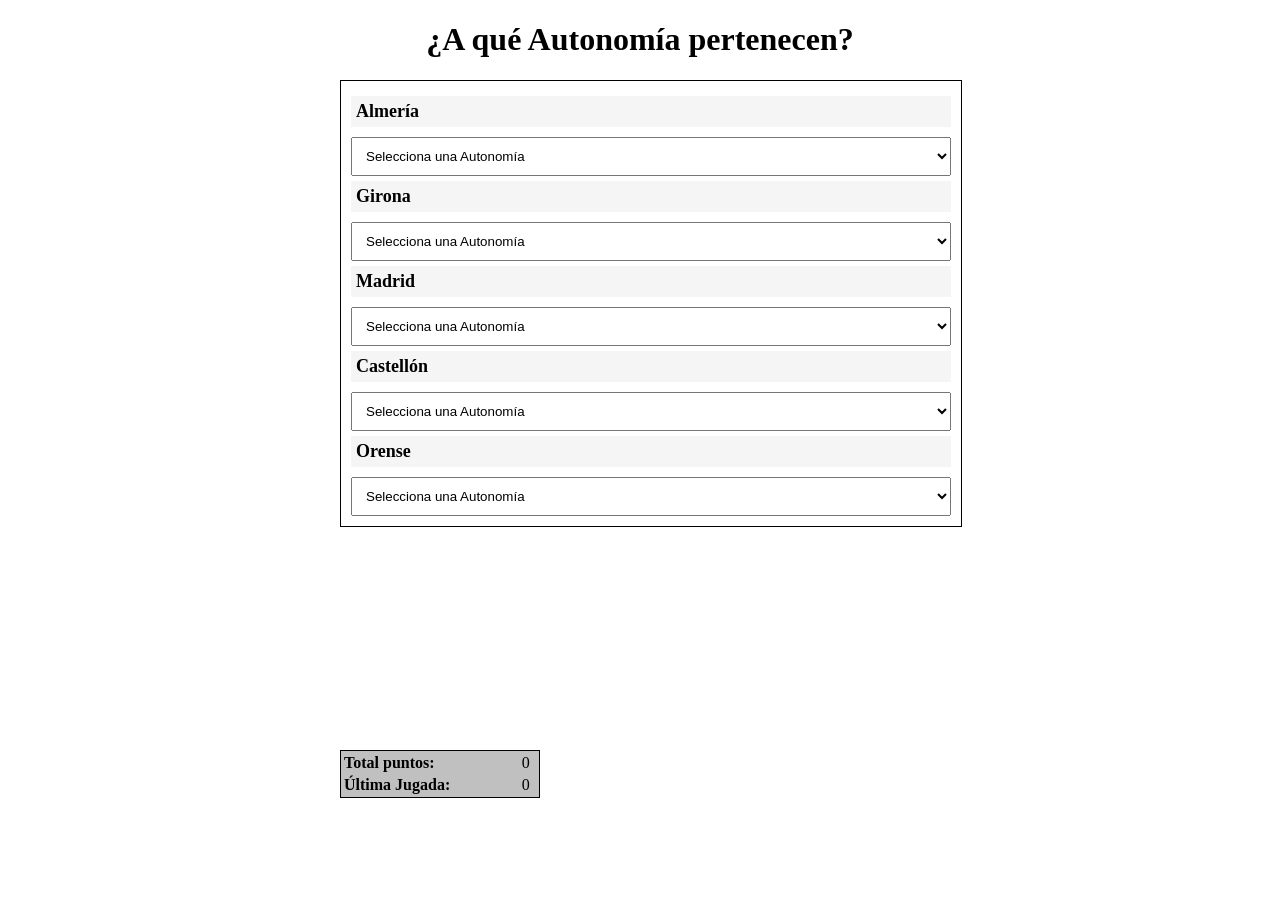
<file: opcion4.html>
<!DOCTYPE html>
<html lang="en">
<head>
    <meta charset="UTF-8">
    <title>Title</title>
    <link rel="stylesheet" type="text/css" href="css/estilos.css">
    <script type="text/javascript" src="js/ejercicio4.js"></script>
</head>
<body>
<div><h1>¿A qué Autonomía pertenecen?</h1></div>
    <div id="contenedorProvincias">

    </div>
    <table id="puntuacion">
        <tr>
            <td><b>Total puntos:</b></td>
            <td id="total">0</td>
        </tr>
        <tr>
            <td><b>Última Jugada:</b></td>
            <td id="ultima">0</td>
        </tr>
    </table>

    <div id="contenedorPuntos" class="ocultar">
    </div>

    <div id="resultado" class="ocultar">

    </div>
</body>
</html>
</file>
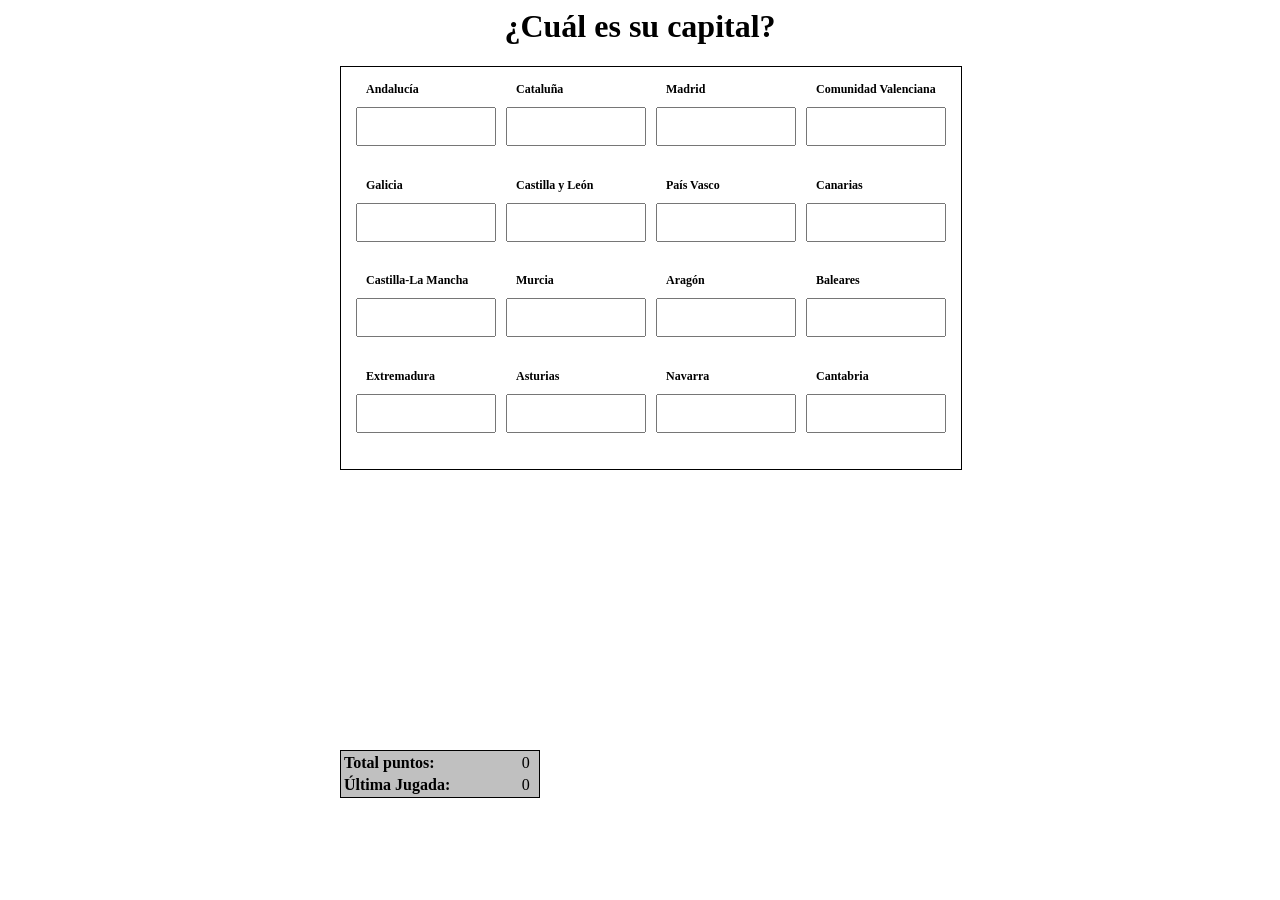
<file: opcion5.html>
<html>
<head>
    <meta charset="UTF-8">
    <title>Title</title>
    <link rel="stylesheet" type="text/css" href="css/estilos.css">
    <script type="text/javascript" src="js/ejercicio5.js"></script>
</head>
<body>
<div><h1>¿Cuál es su capital?</h1></div>
<div id="contenedorPrincipal">

</div>
<table id="puntuacion">
    <tr>
        <td><b>Total puntos:</b></td>
        <td id="total">0</td>
    </tr>
    <tr>
        <td><b>Última Jugada:</b></td>
        <td id="ultima">0</td>
    </tr>
</table>

<div id="contenedorPuntos" class="ocultar">
</div>

<div id="resultado" class="ocultar">

</div>
</body>
</html>
</file>
<file: css/estilos.css>
.contenedor {
    width:600px;
    height:67px;
    /* border:1px solid black; */
    position:absolute;
    left:calc(50% - 300px);
}

#contenedorPrincipal {
    width:600px;
    border:1px solid black;
    position:absolute;
    left:calc(50% - 300px);
    padding:10px;
}
.bandera {
    width:198px;
    height:190px;
    background-color:whitesmoke;
    float:left;
}
.bandera select {
    width:calc(100% - 10px);
    padding:5px;
    margin: 0 5px 0 5px;
    border: 1px solid transparent;
}
.mal {
    border:1px solid red !important;
    background-color: #ffbcb3;
}

.bien {
    border:1px solid blue !important;
    background-color: #8db9ff;
    font-weight: bold;
    color: blue;
}

.bandera img {
    width:calc(100% - 12px);
    margin:5px;
    height:130px;
    border-radius:5px;
    border:1px solid black;
}
#comprobar {
    text-align: center;
    padding:20px;
    position:absolute;
    top:630px;
    width:100%;
}
#comprobar button {
    padding:15px;
    font-size:18px;
    background-color: #8db9ff;
    border: solid 1px blue;
}

h1 {
    text-align: center;
}

#contenedorProvincias {
    width:600px;
    border:1px solid black;
    position:absolute;
    left:calc(50% - 300px);
    padding:10px;
}
.cajaTexto {
    width:100%;
    padding:10px;
    margin-top:10px;
}
.contenedorTexto {
    width:calc(25% - 10px);
    padding:5px;
    float:left;
}
.contenedorSelect {
    width:100%;
}
.contenedorSelect select {
    width:100%;
}
#menu {
    width:500px;
    height:625px;
    position:absolute;
    left:calc(50% - 250px);
    top:250px;
    background-color: aquamarine;
    border: 1px solid black;
}

#menu .opcion {
    width:calc(100% - 2px);
    height:73px;
    text-align:center;
    font-size:25px;
    padding-top:50px;
    border:1px solid black;
}
#menu .opcion:hover {
    background-color: aqua;
    cursor:pointer;
}

#menu .opcion a {
    text-decoration: none;
    color:black;
    font-weight: bold;
}
.titulo {
}
.negativo {
    color:red;
}

.positivo {
    color:blue;
}
table#puntuacion {
    position:absolute;
    top:750px;
    width:200px;
    background-color:silver;
    left:calc(50% - 300px);
    border: 1px solid black;
}

#contenedorPuntos {
    width:100%;
    height:100%;
    background-color:black;
    position:absolute;
    left:0;
    top:0;
    opacity:.7;
}
#resultado {
    position:absolute;
    width:500px;
    height:150px;
    top: 30%;
    left:calc(50% - 250px);
    background-color: #8db9ff;
    border:1px solid black;
    box-shadow:1px 1px 15px black;
    font-size:20px;
    text-align:center;
    padding:50px;
    border-radius:5px;
}
#resultado button {
    padding:10px;
    background-color: #2b72ff;
    color:white;
    margin:10px;
    border: 1px solid white;
}
.ocultar{
    visibility: hidden;
}
.mostrar {
    visibility: visible;
}
.texto {
    font-size: 18px;
    font-weight: bold;
    background-color:whitesmoke;
    padding:5px;
    margin-top:5px;
}

.contenedor5 {
    width:calc(25% - 10px);
    padding:5px;
    float:left;
}

.contenedor5 span {
    width:100%;
    height:10px;
    padding:10px;
    margin-top:15px;
    margin-bottom:10px;
    font-size: 12px;
    font-weight: bold;
    text-align:center;
}
</file>
